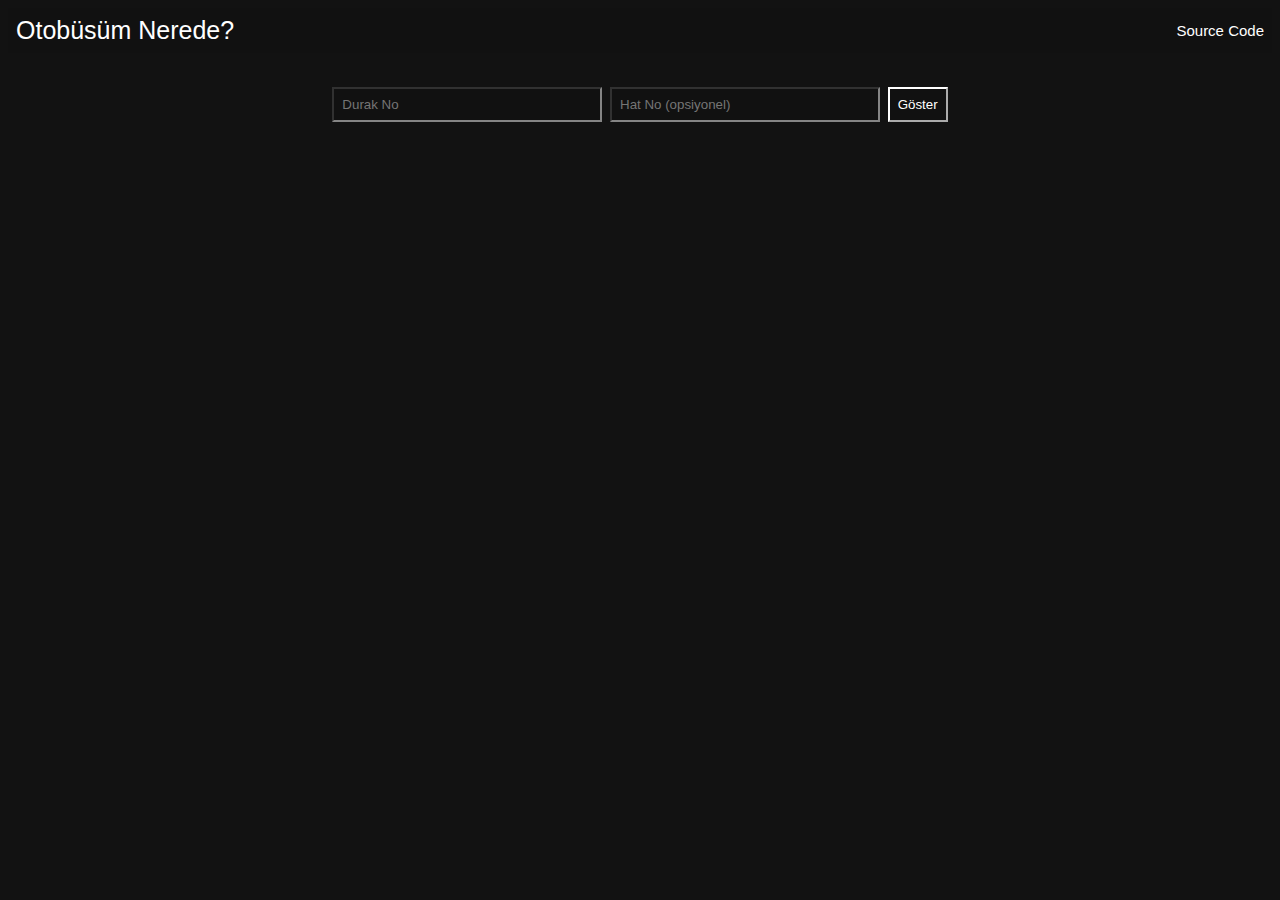
<file: index.html>
<!DOCTYPE html>
<html>
    <head>
        <meta charset="UTF-8">
        <meta name="viewport" content="width=device-width, initial-scale=1.0">
        <link rel="stylesheet" href="style.css">
        <!--
        <script src="script.js" type="text/javascript"></script>
        <script src="https://cdnjs.cloudflare.com/ajax/libs/fast-xml-parser/4.4.0/fxparser.min.js" type="text/javascript"></script>
        -->
        <title>Otobüsüm Nerede?</title>
    </head>
    <body>
        <header>
            <div id="title"><a href="/">Otobüsüm Nerede?</a></div>
            <div id="source-code"><a href="https://github.com/otobusumnerede" target="_blank">Source Code</a></div>
        </header>
        <main>
            <div id="form-container">
                <form id="form">
                    <!--
                    <select id="stop_no" name="stop_no" form_id="form">
                        <option value="" disabled selected>Durak No</option>
                    </select>
                    -->
                    <input type="text" id="stop_no" name="stop_no" placeholder="Durak No">
                    <input type="text" id="bus_no" name="bus_no" placeholder="Hat No (opsiyonel)">
                    <button type="button" id="show_button">Göster</button>
                </form>
            </div>
            <div id="error"></div>
        </main>
        <script>
            /*
            var stopNoElement = document.getElementById("stop_no");
            var busNoElement = document.getElementById("bus_no");

            fetchBusStopList()
                .then(busStopList => {
                    for (i in busStopList) {
                    let optionElement = document.createElement("option");
                    optionElement.value = busStopList[i]["id"];
                    optionElement.innerText = busStopList[i]["name"];
                    stopNoElement.appendChild(optionElement);
                }
            })
            */

            document.getElementById("show_button").addEventListener("click", function() {
                let stop_no = document.getElementById("stop_no").value;
                let bus_no = document.getElementById("bus_no").value;

                let params = new URLSearchParams();
                params.append("stop_no", stop_no);
                params.append("bus_no", bus_no);

                let redirectURL = "show.html?" + params.toString();
                window.location.href = redirectURL;
            });
        </script>
    </body>
</html>
</file>
<file: style.css>
:root {
    color-scheme: dark;
    font-family: Verdana, Geneva, Tahoma, sans-serif;
}

header {
    display: flex;
    padding: 0.5rem;
    align-items: center;
    margin-bottom: 1.5rem;
    background-color: #111111;
    justify-content: space-between;
}

header #title, header #source-code {
    flex: 1;

}

header #title {
    font-size: 25px;
}

header #source-code {
    font-size: 15px;
    text-align: right;
}

header a {
    color: white;
    text-decoration: none;
}

main {
    width: 50%;
    margin: 0 auto;
    padding: 0.5rem;
}

table {
    width: 100%;
    border-collapse: collapse;
}

th {
    background-color: #111111;
}

th, td {
    padding: 1rem;
    text-align: left;
    border: 1px solid;
}

form select, form input, form button {
    padding: 0.5rem;
    margin: 0.1rem;
    background-color: #111111;
}

form select, form input {
    width: 250px;
}

#form-container {
    text-align: center;
}

#info, #table-container #error {
    margin-bottom: 1.5rem;
}

#info span {
    padding: 0.2rem;
}

@media screen and (max-width: 1000px) {
    main {
        width: auto;
    }

    #form-container {
        text-align: left;
    }
}
</file>
